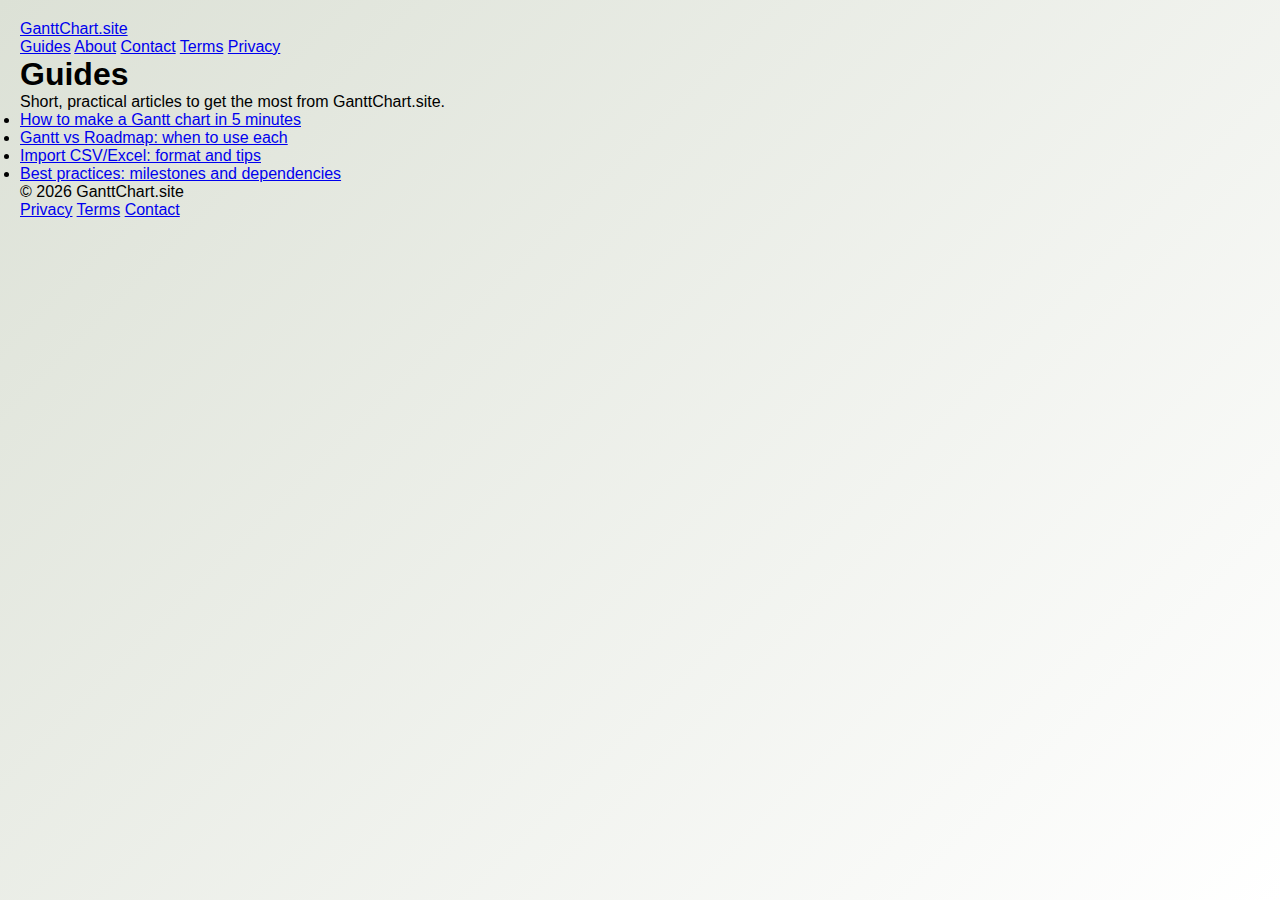
<file: guides/index.html>
<!DOCTYPE html>
<html lang="en">
<head>
  <meta charset="UTF-8" />
  <meta name="viewport" content="width=device-width, initial-scale=1.0" />
  <title>Guides • GanttChart.site</title>
  <meta name="description" content="Quick guides to help you build, manage, and export Gantt charts." />
  <link rel="canonical" href="https://ganttchart.site/guides/" />
  <link rel="stylesheet" href="../style.css" />
</head>
<body>
  <header class="site-header">
    <div class="site-header-inner">
      <a href="../index.html" class="logo">GanttChart.site</a>
      <nav class="site-nav">
        <a href="index.html" class="active">Guides</a>
        <a href="../about.html">About</a>
        <a href="../contact.html">Contact</a>
        <a href="../terms.html">Terms</a>
        <a href="../privacy.html">Privacy</a>
      </nav>
    </div>
  </header>

  <main class="page-content">
    <h1>Guides</h1>
    <p>Short, practical articles to get the most from GanttChart.site.</p>
    <ul>
      <li><a href="./how-to-make-a-gantt-chart-in-5-minutes.html">How to make a Gantt chart in 5 minutes</a></li>
      <li><a href="./gantt-vs-roadmap.html">Gantt vs Roadmap: when to use each</a></li>
      <li><a href="./import-csv-excel-tips.html">Import CSV/Excel: format and tips</a></li>
      <li><a href="./best-practices-milestones-dependencies.html">Best practices: milestones and dependencies</a></li>
    </ul>
  </main>

  <footer class="site-footer">
    <div class="site-footer-inner">
      <div> 
        <script src="../main.js"></script>
        <script>
          // Initialize AdSense and cookie consent logic only on eligible pages
          if (typeof initializeAdSystem === 'function') {
            initializeAdSystem();
          }
        </script> 
        &copy; <span id="year"></span> GanttChart.site
      </div>
      <nav>
        <a href="../privacy.html">Privacy</a>
        <a href="../terms.html">Terms</a>
        <a href="../contact.html">Contact</a>
      </nav>
    </div>
  </footer>
  <script>document.getElementById('year').textContent = new Date().getFullYear();</script>
</body>
</html>
</file>
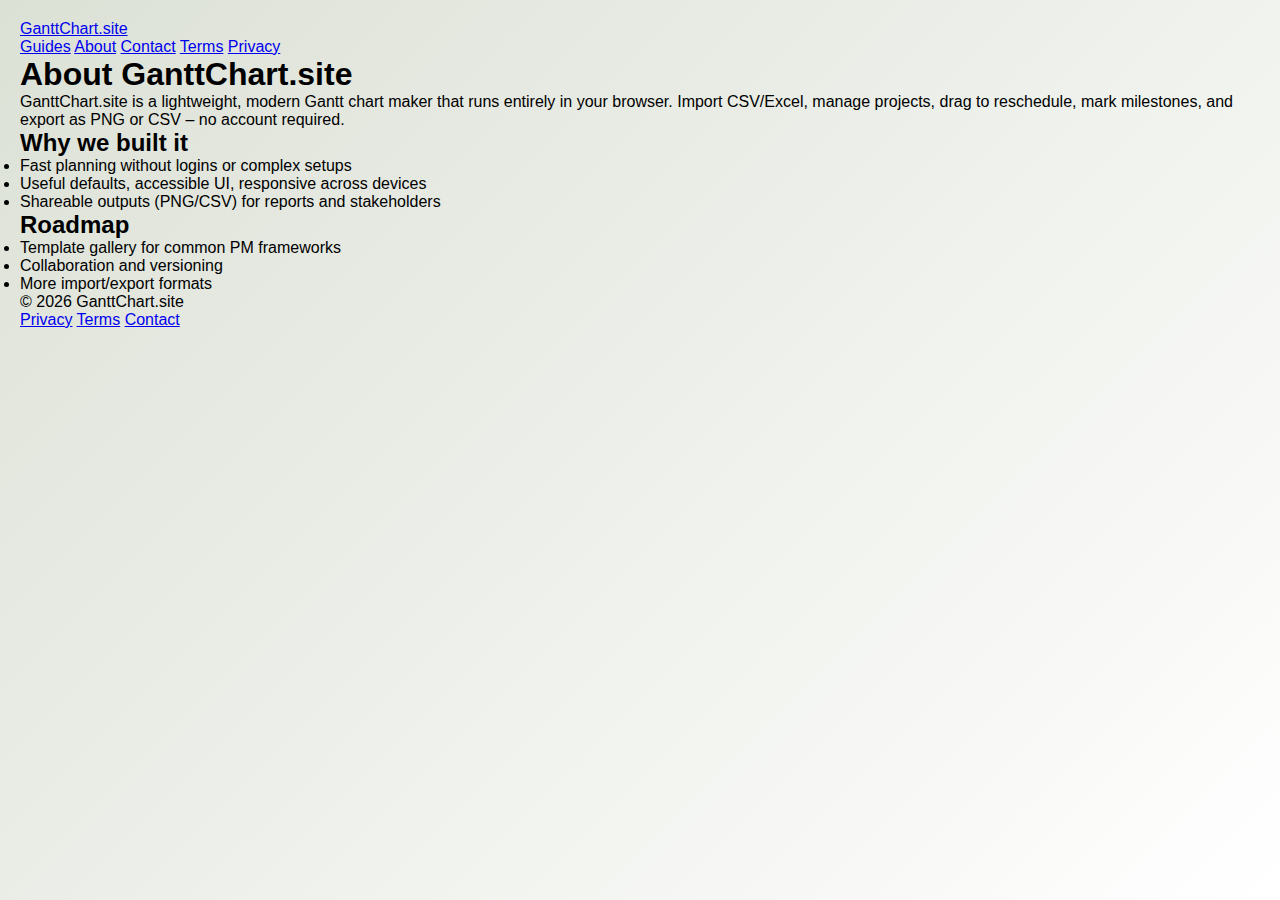
<file: about.html>
<!DOCTYPE html>
<html lang="en">
<head>

  <meta charset="UTF-8" />
  <meta name="viewport" content="width=device-width, initial-scale=1.0" />
  <title>About • GanttChart.site</title>
  <meta name="description" content="Learn about GanttChart.site – a fast, free, in-browser Gantt chart maker for product and project teams." />
  <link rel="canonical" href="https://ganttchart.site/about.html" />
  <link rel="stylesheet" href="style.css" />
</head>
<body>
  <header class="site-header">
    <div class="site-header-inner">
      <a href="index.html" class="logo">GanttChart.site</a>
      <nav class="site-nav">
        <a href="guides/index.html">Guides</a>
        <a href="about.html" class="active">About</a>
        <a href="contact.html">Contact</a>
        <a href="terms.html">Terms</a>
        <a href="privacy.html">Privacy</a>
      </nav>
    </div>
  </header>

  <main class="page-content">
    <h1>About GanttChart.site</h1>
    <p>GanttChart.site is a lightweight, modern Gantt chart maker that runs entirely in your browser. Import CSV/Excel, manage projects, drag to reschedule, mark milestones, and export as PNG or CSV – no account required.</p>

    <h2>Why we built it</h2>
    <ul>
      <li>Fast planning without logins or complex setups</li>
      <li>Useful defaults, accessible UI, responsive across devices</li>
      <li>Shareable outputs (PNG/CSV) for reports and stakeholders</li>
    </ul>

    <h2>Roadmap</h2>
    <ul>
      <li>Template gallery for common PM frameworks</li>
      <li>Collaboration and versioning</li>
      <li>More import/export formats</li>
    </ul>
  </main>

  <footer class="site-footer">
    <div class="site-footer-inner">
      <div>© <span id="year"></span> GanttChart.site</div>
      <nav>
        <a href="privacy.html">Privacy</a>
        <a href="terms.html">Terms</a>
        <a href="contact.html">Contact</a>
      </nav>
    </div>
  </footer>
  <script>
    document.getElementById('year').textContent = new Date().getFullYear();
  </script>
</body>
</html>
</file>
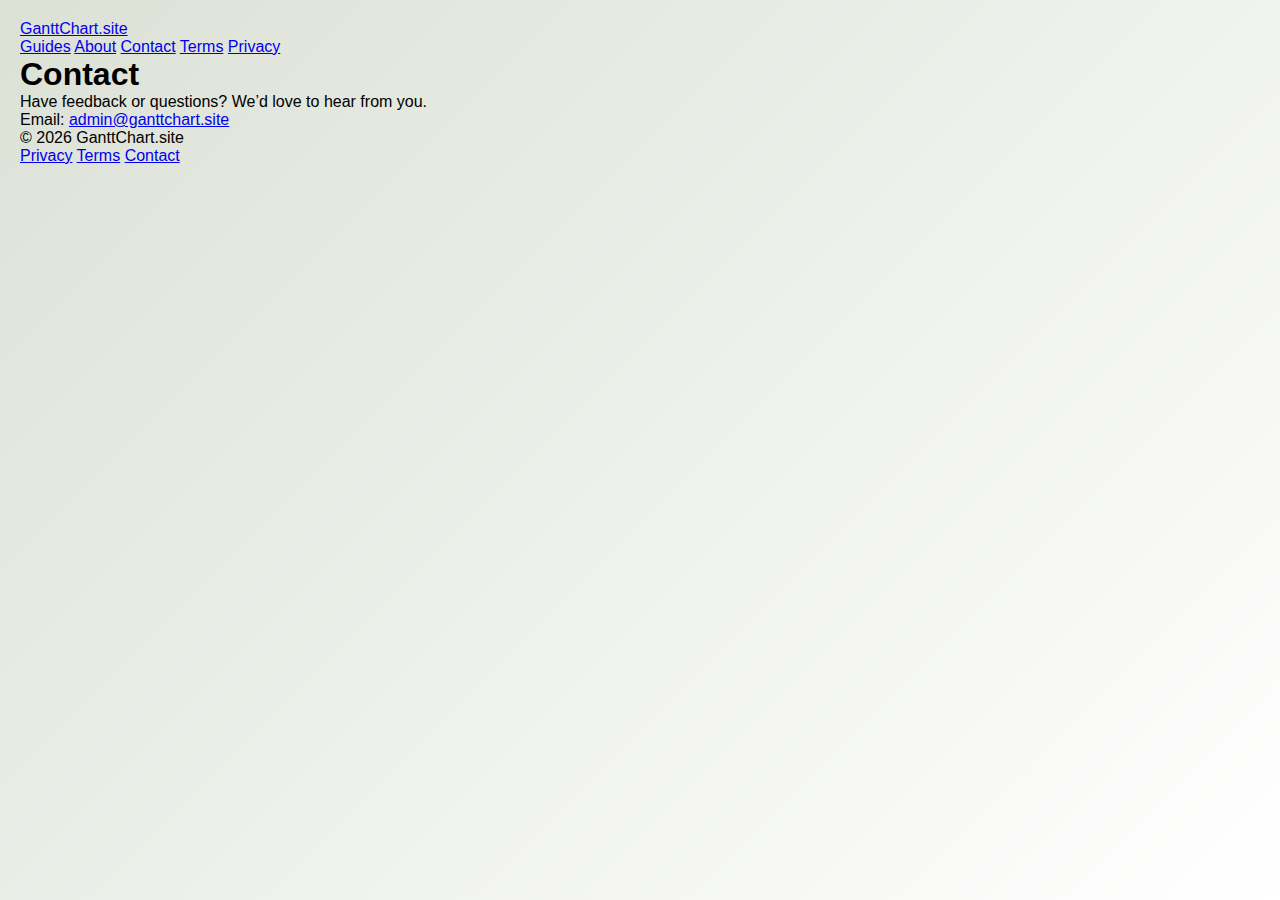
<file: contact.html>
<!DOCTYPE html>
<html lang="en">
<head>
  <script async src="https://pagead2.googlesyndication.com/pagead/js/adsbygoogle.js?client=ca-pub-7694268331045252"
     crossorigin="anonymous"></script>
  <meta charset="UTF-8" />
  <meta name="viewport" content="width=device-width, initial-scale=1.0" />
  <title>Contact • GanttChart.site</title>
  <meta name="description" content="Contact the GanttChart.site team." />
  <link rel="canonical" href="https://ganttchart.site/contact.html" />
  <link rel="stylesheet" href="style.css" />
</head>
<body>
  <header class="site-header">
    <div class="site-header-inner">
      <a href="index.html" class="logo">GanttChart.site</a>
      <nav class="site-nav">
        <a href="guides/index.html">Guides</a>
        <a href="about.html">About</a>
        <a href="contact.html" class="active">Contact</a>
        <a href="terms.html">Terms</a>
        <a href="privacy.html">Privacy</a>
      </nav>
    </div>
  </header>

  <main class="page-content">
    <h1>Contact</h1>
    <p>Have feedback or questions? We’d love to hear from you.</p>
    <p>Email: <a href="mailto:admin@ganttchart.site">admin@ganttchart.site</a></p>
  </main>

  <footer class="site-footer">
    <div class="site-footer-inner">
      <div>© <span id="year"></span> GanttChart.site</div>
      <nav>
        <a href="privacy.html">Privacy</a>
        <a href="terms.html">Terms</a>
        <a href="contact.html">Contact</a>
      </nav>
    </div>
  </footer>
  <script>
    document.getElementById('year').textContent = new Date().getFullYear();
  </script>
</body>
</html>
</file>
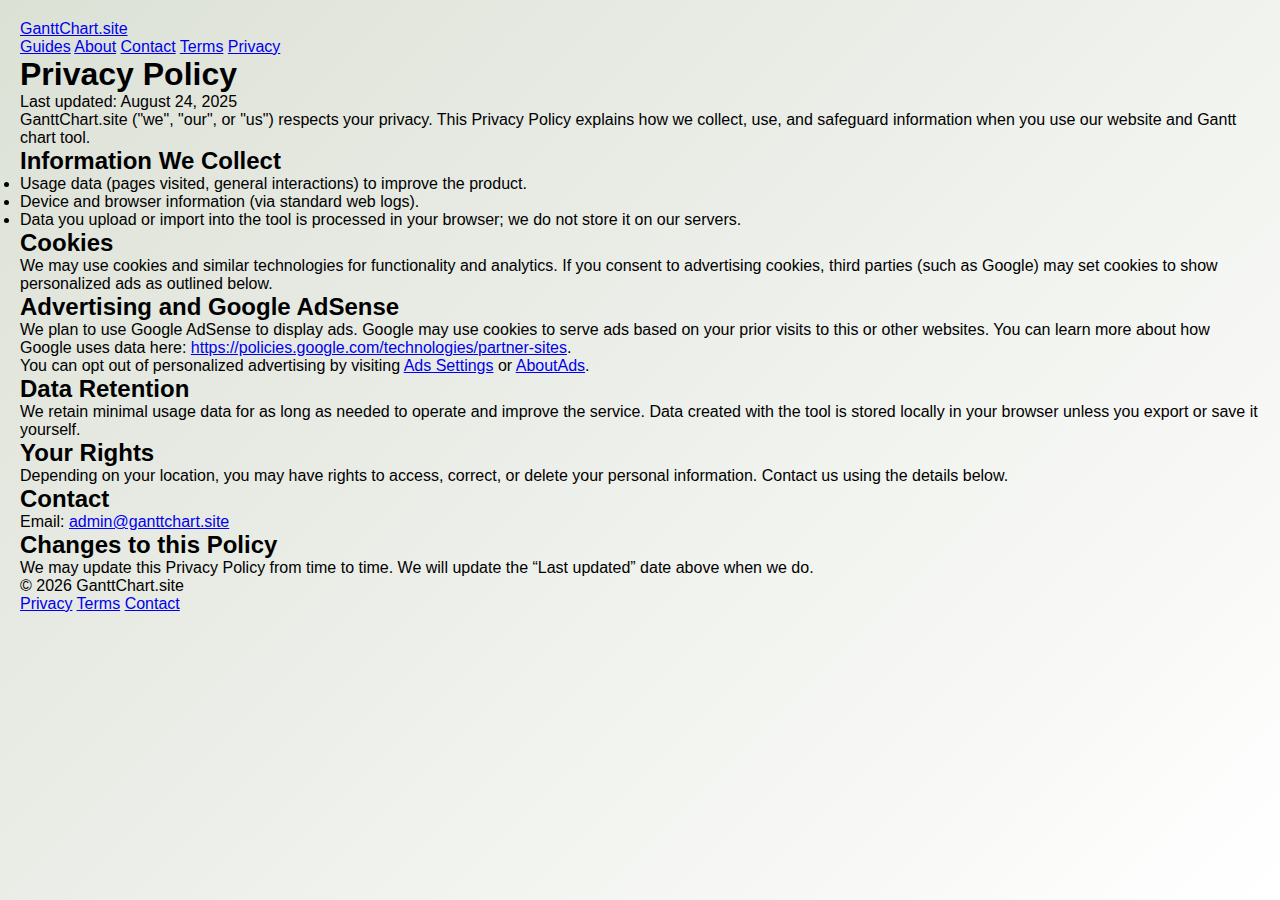
<file: privacy.html>
<!DOCTYPE html>
<html lang="en">
<head>
  <meta charset="UTF-8" />
  <meta name="viewport" content="width=device-width, initial-scale=1.0" />
  <title>Privacy Policy • GanttChart.site</title>
  <meta name="description" content="Privacy Policy for GanttChart.site describing data, cookies, and advertising practices." />
  <link rel="canonical" href="https://ganttchart.site/privacy.html" />
  <link rel="stylesheet" href="style.css" />
</head>
<body>
  <header class="site-header">
    <div class="site-header-inner">
      <a href="index.html" class="logo">GanttChart.site</a>
      <nav class="site-nav">
        <a href="guides/index.html">Guides</a>
        <a href="about.html">About</a>
        <a href="contact.html">Contact</a>
        <a href="terms.html">Terms</a>
        <a href="privacy.html" class="active">Privacy</a>
      </nav>
    </div>
  </header>

  <main class="page-content">
    <h1>Privacy Policy</h1>
    <p>Last updated: August 24, 2025</p>

    <p>GanttChart.site ("we", "our", or "us") respects your privacy. This Privacy Policy explains how we collect, use, and safeguard information when you use our website and Gantt chart tool.</p>

    <h2>Information We Collect</h2>
    <ul>
      <li>Usage data (pages visited, general interactions) to improve the product.</li>
      <li>Device and browser information (via standard web logs).</li>
      <li>Data you upload or import into the tool is processed in your browser; we do not store it on our servers.</li>
    </ul>

    <h2>Cookies</h2>
    <p>We may use cookies and similar technologies for functionality and analytics. If you consent to advertising cookies, third parties (such as Google) may set cookies to show personalized ads as outlined below.</p>

    <h2>Advertising and Google AdSense</h2>
    <p>We plan to use Google AdSense to display ads. Google may use cookies to serve ads based on your prior visits to this or other websites. You can learn more about how Google uses data here: <a href="https://policies.google.com/technologies/partner-sites" target="_blank" rel="noopener">https://policies.google.com/technologies/partner-sites</a>.</p>
    <p>You can opt out of personalized advertising by visiting <a href="https://adssettings.google.com/" target="_blank" rel="noopener">Ads Settings</a> or <a href="https://www.aboutads.info/choices/" target="_blank" rel="noopener">AboutAds</a>.</p>

    <h2>Data Retention</h2>
    <p>We retain minimal usage data for as long as needed to operate and improve the service. Data created with the tool is stored locally in your browser unless you export or save it yourself.</p>

    <h2>Your Rights</h2>
    <p>Depending on your location, you may have rights to access, correct, or delete your personal information. Contact us using the details below.</p>

    <h2>Contact</h2>
    <p>Email: <a href="mailto:admin@ganttchart.site">admin@ganttchart.site</a></p>

    <h2>Changes to this Policy</h2>
    <p>We may update this Privacy Policy from time to time. We will update the “Last updated” date above when we do.</p>
  </main>

  <footer class="site-footer">
    <div class="site-footer-inner">
      <div>© <span id="year"></span> GanttChart.site</div>
      <nav>
        <a href="privacy.html">Privacy</a>
        <a href="terms.html">Terms</a>
        <a href="contact.html">Contact</a>
      </nav>
    </div>
  </footer>
  <script>
    document.getElementById('year').textContent = new Date().getFullYear();
  </script>
</body>
</html>
</file>
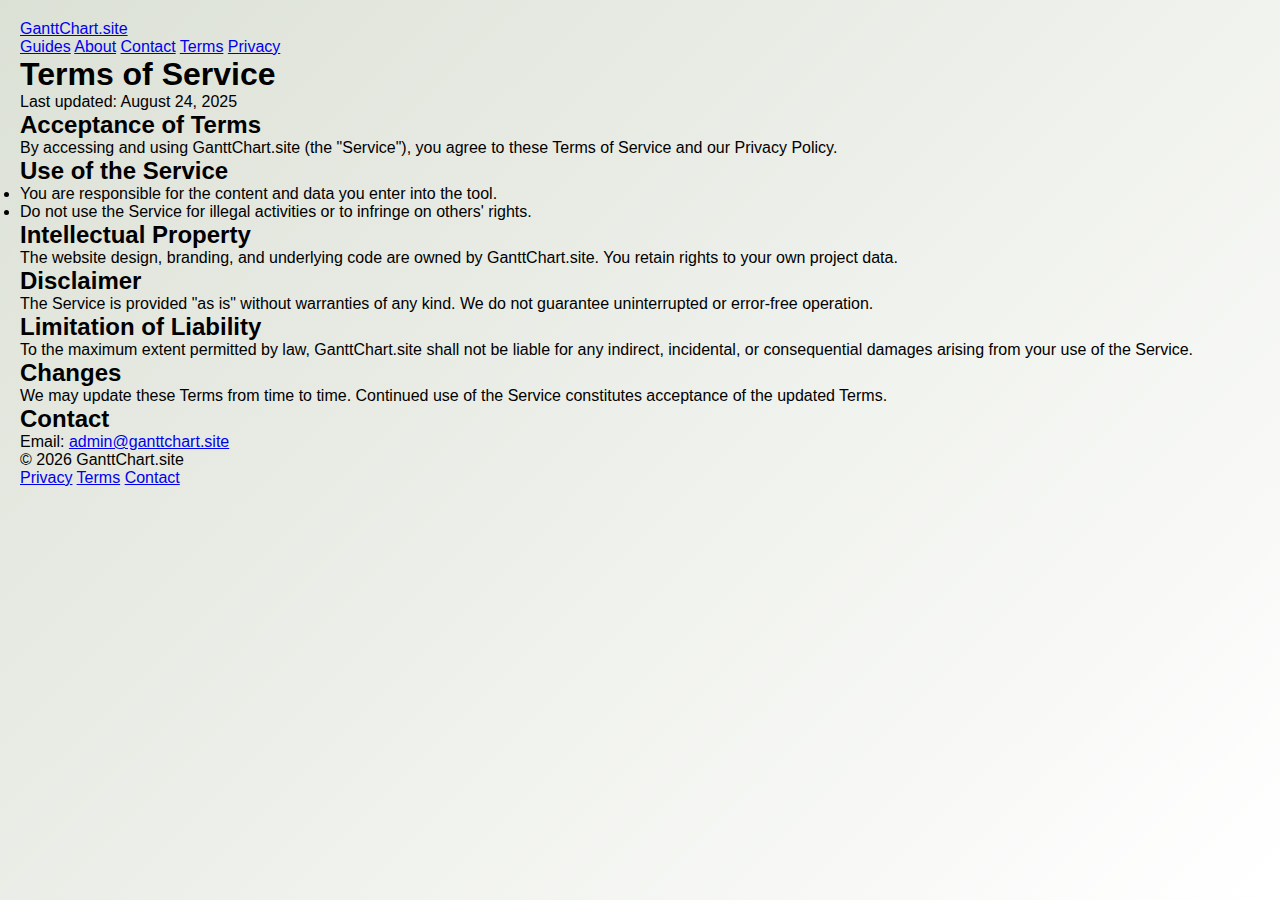
<file: terms.html>
<!DOCTYPE html>
<html lang="en">
<head>

  <meta charset="UTF-8" />
  <meta name="viewport" content="width=device-width, initial-scale=1.0" />
  <title>Terms of Service • GanttChart.site</title>
  <meta name="description" content="Terms of Service for GanttChart.site governing use of the Gantt chart tool and website." />
  <link rel="canonical" href="https://ganttchart.site/terms.html" />
  <link rel="stylesheet" href="style.css" />
</head>
<body>
  <header class="site-header">
    <div class="site-header-inner">
      <a href="index.html" class="logo">GanttChart.site</a>
      <nav class="site-nav">
        <a href="guides/index.html">Guides</a>
        <a href="about.html">About</a>
        <a href="contact.html">Contact</a>
        <a href="terms.html" class="active">Terms</a>
        <a href="privacy.html">Privacy</a>
      </nav>
    </div>
  </header>

  <main class="page-content">
    <h1>Terms of Service</h1>
    <p>Last updated: August 24, 2025</p>

    <h2>Acceptance of Terms</h2>
    <p>By accessing and using GanttChart.site (the "Service"), you agree to these Terms of Service and our Privacy Policy.</p>

    <h2>Use of the Service</h2>
    <ul>
      <li>You are responsible for the content and data you enter into the tool.</li>
      <li>Do not use the Service for illegal activities or to infringe on others' rights.</li>
    </ul>

    <h2>Intellectual Property</h2>
    <p>The website design, branding, and underlying code are owned by GanttChart.site. You retain rights to your own project data.</p>

    <h2>Disclaimer</h2>
    <p>The Service is provided "as is" without warranties of any kind. We do not guarantee uninterrupted or error-free operation.</p>

    <h2>Limitation of Liability</h2>
    <p>To the maximum extent permitted by law, GanttChart.site shall not be liable for any indirect, incidental, or consequential damages arising from your use of the Service.</p>

    <h2>Changes</h2>
    <p>We may update these Terms from time to time. Continued use of the Service constitutes acceptance of the updated Terms.</p>

    <h2>Contact</h2>
    <p>Email: <a href="mailto:admin@ganttchart.site">admin@ganttchart.site</a></p>
  </main>

  <footer class="site-footer">
    <div class="site-footer-inner">
      <div>© <span id="year"></span> GanttChart.site</div>
      <nav>
        <a href="privacy.html">Privacy</a>
        <a href="terms.html">Terms</a>
        <a href="contact.html">Contact</a>
      </nav>
    </div>
  </footer>
  <script>
    document.getElementById('year').textContent = new Date().getFullYear();
  </script>
</body>
</html>
</file>
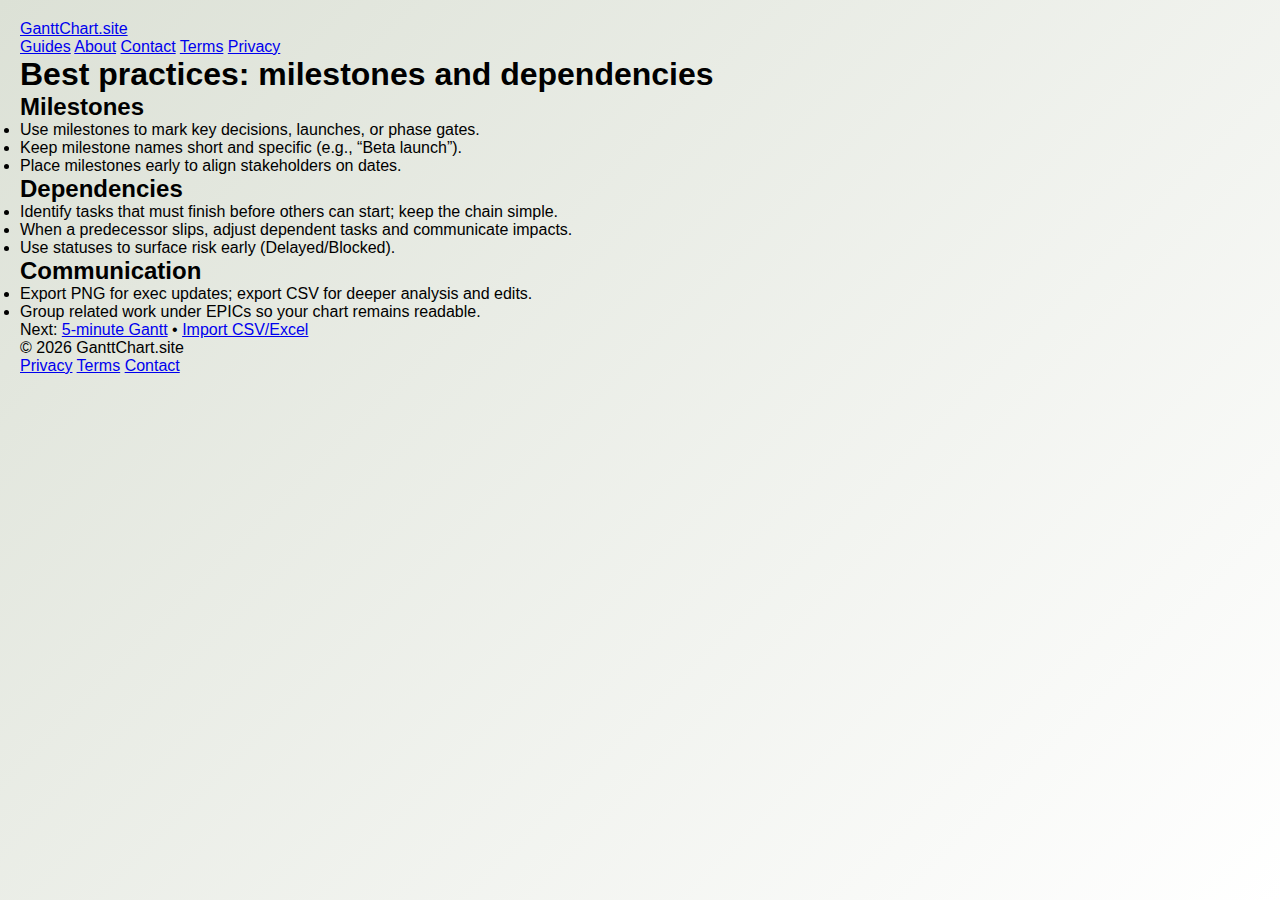
<file: guides/best-practices-milestones-dependencies.html>
<!DOCTYPE html>
<html lang="en">
<head>
  <meta charset="UTF-8" />
  <meta name="viewport" content="width=device-width, initial-scale=1.0" />
  <title>Best practices: milestones and dependencies • GanttChart.site</title>
  <meta name="description" content="Practical tips for using milestones and managing dependencies in your Gantt chart." />
  <link rel="canonical" href="https://ganttchart.site/guides/best-practices-milestones-dependencies.html" />
  <script type="application/ld+json">
  {
    "@context": "https://schema.org",
    "@type": "Article",
    "headline": "Best practices: milestones and dependencies",
    "description": "Practical tips for using milestones and managing dependencies in your Gantt chart.",
    "mainEntityOfPage": {
      "@type": "WebPage",
      "@id": "https://ganttchart.site/guides/best-practices-milestones-dependencies.html"
    },
    "author": { "@type": "Organization", "name": "GanttChart.site" },
    "publisher": { "@type": "Organization", "name": "GanttChart.site" },
    "datePublished": "2025-08-24",
    "dateModified": "2025-08-24",
    "url": "https://ganttchart.site/guides/best-practices-milestones-dependencies.html"
  }
  </script>
  <script src="../main.js"></script>
  <script>
    // Initialize AdSense and cookie consent logic only on eligible pages
    if (typeof initializeAdSystem === 'function') {
      initializeAdSystem();
    }
  </script>
  <link rel="stylesheet" href="../style.css" />
</head>
<body>
  <header class="site-header">
    <div class="site-header-inner">
      <a href="../index.html" class="logo">GanttChart.site</a>
      <nav class="site-nav">
        <a href="index.html" class="active">Guides</a>
        <a href="../about.html">About</a>
        <a href="../contact.html">Contact</a>
        <a href="../terms.html">Terms</a>
        <a href="../privacy.html">Privacy</a>
      </nav>
    </div>
  </header>

  <main class="page-content">
    <h1>Best practices: milestones and dependencies</h1>

    <h2>Milestones</h2>
    <ul>
      <li>Use milestones to mark key decisions, launches, or phase gates.</li>
      <li>Keep milestone names short and specific (e.g., “Beta launch”).</li>
      <li>Place milestones early to align stakeholders on dates.</li>
    </ul>

    <h2>Dependencies</h2>
    <ul>
      <li>Identify tasks that must finish before others can start; keep the chain simple.</li>
      <li>When a predecessor slips, adjust dependent tasks and communicate impacts.</li>
      <li>Use statuses to surface risk early (Delayed/Blocked).</li>
    </ul>

    <h2>Communication</h2>
    <ul>
      <li>Export PNG for exec updates; export CSV for deeper analysis and edits.</li>
      <li>Group related work under EPICs so your chart remains readable.</li>
    </ul>

    <p>Next: <a href="./how-to-make-a-gantt-chart-in-5-minutes.html">5‑minute Gantt</a> • <a href="./import-csv-excel-tips.html">Import CSV/Excel</a></p>
  </main>

  <footer class="site-footer">
    <div class="site-footer-inner">
      <div>© <span id="year"></span> GanttChart.site</div>
      <nav>
        <a href="../privacy.html">Privacy</a>
        <a href="../terms.html">Terms</a>
        <a href="../contact.html">Contact</a>
      </nav>
    </div>
  </footer>
  <script>document.getElementById('year').textContent = new Date().getFullYear();</script>
</body>
</html>
</file>
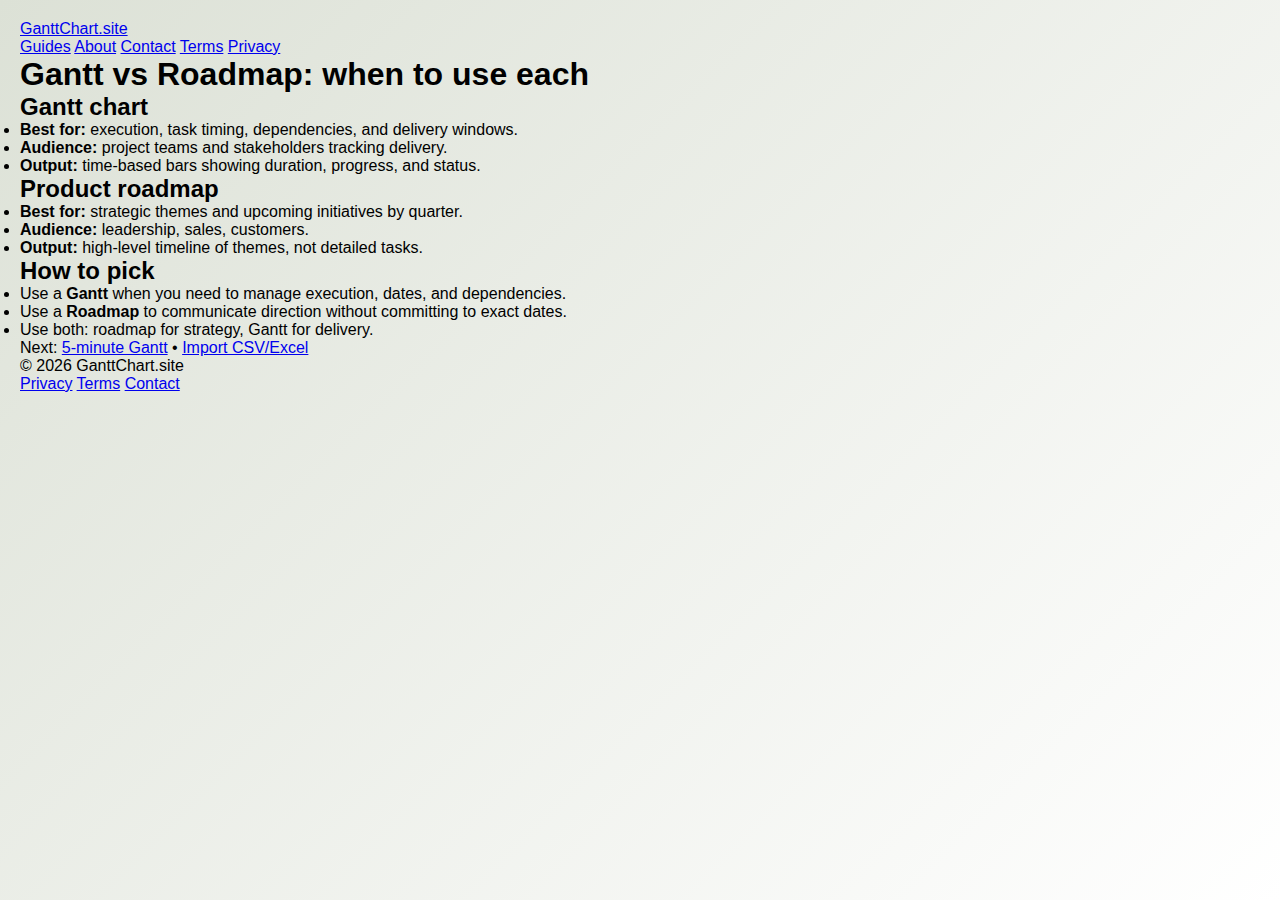
<file: guides/gantt-vs-roadmap.html>
<!DOCTYPE html>
<html lang="en">
<head>
  <meta charset="UTF-8" />
  <meta name="viewport" content="width=device-width, initial-scale=1.0" />
  <title>Gantt vs Roadmap: when to use each • GanttChart.site</title>
  <meta name="description" content="Understand the difference between Gantt charts and product roadmaps, and when to use each." />
  <link rel="canonical" href="https://ganttchart.site/guides/gantt-vs-roadmap.html" />
  <script src="../main.js"></script>
  <script>
    // Initialize AdSense and cookie consent logic only on eligible pages
    if (typeof initializeAdSystem === 'function') {
      initializeAdSystem();
    }
  </script>
  <script type="application/ld+json">
  {
    "@context": "https://schema.org",
    "@type": "Article",
    "headline": "Gantt vs Roadmap: when to use each",
    "description": "Understand the difference between Gantt charts and product roadmaps, and when to use each.",
    "mainEntityOfPage": {
      "@type": "WebPage",
      "@id": "https://ganttchart.site/guides/gantt-vs-roadmap.html"
    },
    "author": { "@type": "Organization", "name": "GanttChart.site" },
    "publisher": { "@type": "Organization", "name": "GanttChart.site" },
    "datePublished": "2025-08-24",
    "dateModified": "2025-08-24",
    "url": "https://ganttchart.site/guides/gantt-vs-roadmap.html"
  }
  </script>
  <link rel="stylesheet" href="../style.css" />
</head>
<body>
  <header class="site-header">
    <div class="site-header-inner">
      <a href="../index.html" class="logo">GanttChart.site</a>
      <nav class="site-nav">
        <a href="index.html" class="active">Guides</a>
        <a href="../about.html">About</a>
        <a href="../contact.html">Contact</a>
        <a href="../terms.html">Terms</a>
        <a href="../privacy.html">Privacy</a>
      </nav>
    </div>
  </header>

  <main class="page-content">
    <h1>Gantt vs Roadmap: when to use each</h1>
    <h2>Gantt chart</h2>
    <ul>
      <li><strong>Best for:</strong> execution, task timing, dependencies, and delivery windows.</li>
      <li><strong>Audience:</strong> project teams and stakeholders tracking delivery.</li>
      <li><strong>Output:</strong> time-based bars showing duration, progress, and status.</li>
    </ul>

    <h2>Product roadmap</h2>
    <ul>
      <li><strong>Best for:</strong> strategic themes and upcoming initiatives by quarter.</li>
      <li><strong>Audience:</strong> leadership, sales, customers.
      <li><strong>Output:</strong> high-level timeline of themes, not detailed tasks.</li>
    </ul>

    <h2>How to pick</h2>
    <ul>
      <li>Use a <strong>Gantt</strong> when you need to manage execution, dates, and dependencies.</li>
      <li>Use a <strong>Roadmap</strong> to communicate direction without committing to exact dates.</li>
      <li>Use both: roadmap for strategy, Gantt for delivery.</li>
    </ul>
    <p>Next: <a href="./how-to-make-a-gantt-chart-in-5-minutes.html">5‑minute Gantt</a> • <a href="./import-csv-excel-tips.html">Import CSV/Excel</a></p>
  </main>

  <footer class="site-footer">
    <div class="site-footer-inner">
      <div>© <span id="year"></span> GanttChart.site</div>
      <nav>
        <a href="../privacy.html">Privacy</a>
        <a href="../terms.html">Terms</a>
        <a href="../contact.html">Contact</a>
      </nav>
    </div>
  </footer>
  <script>document.getElementById('year').textContent = new Date().getFullYear();</script>
</body>
</html>
</file>
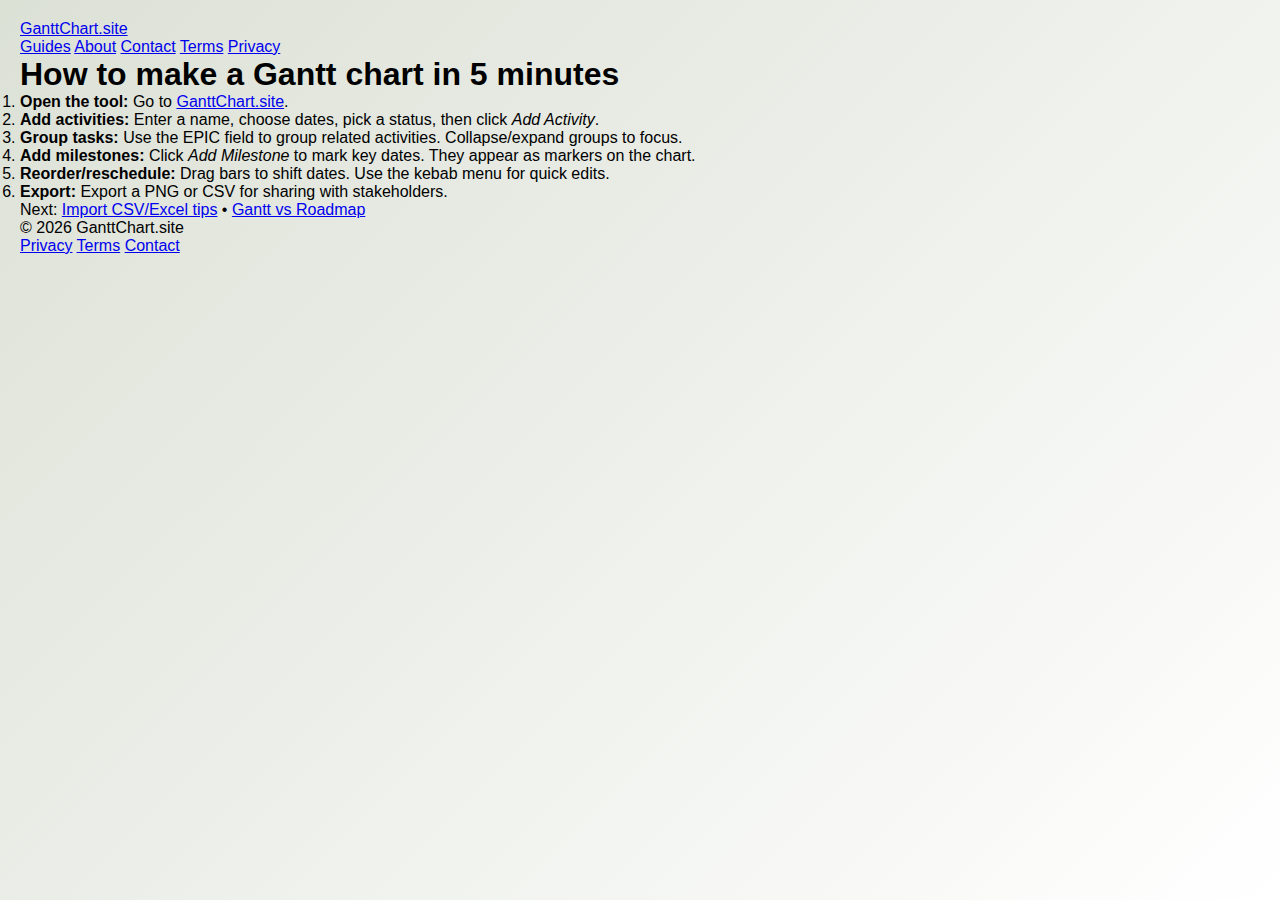
<file: guides/how-to-make-a-gantt-chart-in-5-minutes.html>
<!DOCTYPE html>
<html lang="en">
<head>
  <meta charset="UTF-8" />
  <meta name="viewport" content="width=device-width, initial-scale=1.0" />
  <title>How to make a Gantt chart in 5 minutes • GanttChart.site</title>
  <meta name="description" content="A quick, 5‑minute walkthrough to create a clear Gantt chart in your browser." />
  <link rel="canonical" href="https://ganttchart.site/guides/how-to-make-a-gantt-chart-in-5-minutes.html" />
  <script src="../main.js"></script>
  <script>
    // Initialize AdSense and cookie consent logic only on eligible pages
    if (typeof initializeAdSystem === 'function') {
      initializeAdSystem();
    }
  </script>
  <script type="application/ld+json">
  {
    "@context": "https://schema.org",
    "@type": "Article",
    "headline": "How to make a Gantt chart in 5 minutes",
    "description": "A quick, 5‑minute walkthrough to create a clear Gantt chart in your browser.",
    "mainEntityOfPage": {
      "@type": "WebPage",
      "@id": "https://ganttchart.site/guides/how-to-make-a-gantt-chart-in-5-minutes.html"
    },
    "author": {
      "@type": "Organization",
      "name": "GanttChart.site"
    },
    "publisher": {
      "@type": "Organization",
      "name": "GanttChart.site"
    },
    "datePublished": "2025-08-24",
    "dateModified": "2025-08-24",
    "url": "https://ganttchart.site/guides/how-to-make-a-gantt-chart-in-5-minutes.html"
  }
  </script>
  <link rel="stylesheet" href="../style.css" />
</head>
<body>
  <header class="site-header">
    <div class="site-header-inner">
      <a href="../index.html" class="logo">GanttChart.site</a>
      <nav class="site-nav">
        <a href="index.html" class="active">Guides</a>
        <a href="../about.html">About</a>
        <a href="../contact.html">Contact</a>
        <a href="../terms.html">Terms</a>
        <a href="../privacy.html">Privacy</a>
      </nav>
    </div>
  </header>

  <main class="page-content">
    <h1>How to make a Gantt chart in 5 minutes</h1>
    <ol>
      <li><strong>Open the tool:</strong> Go to <a href="../index.html">GanttChart.site</a>.</li>
      <li><strong>Add activities:</strong> Enter a name, choose dates, pick a status, then click <em>Add Activity</em>.</li>
      <li><strong>Group tasks:</strong> Use the EPIC field to group related activities. Collapse/expand groups to focus.</li>
      <li><strong>Add milestones:</strong> Click <em>Add Milestone</em> to mark key dates. They appear as markers on the chart.</li>
      <li><strong>Reorder/reschedule:</strong> Drag bars to shift dates. Use the kebab menu for quick edits.</li>
      <li><strong>Export:</strong> Export a PNG or CSV for sharing with stakeholders.</li>
    </ol>
    <p>Next: <a href="./import-csv-excel-tips.html">Import CSV/Excel tips</a> • <a href="./gantt-vs-roadmap.html">Gantt vs Roadmap</a></p>
  </main>

  <footer class="site-footer">
    <div class="site-footer-inner">
      <div>© <span id="year"></span> GanttChart.site</div>
      <nav>
        <a href="../privacy.html">Privacy</a>
        <a href="../terms.html">Terms</a>
        <a href="../contact.html">Contact</a>
      </nav>
    </div>
  </footer>
  <script>document.getElementById('year').textContent = new Date().getFullYear();</script>
</body>
</html>
</file>
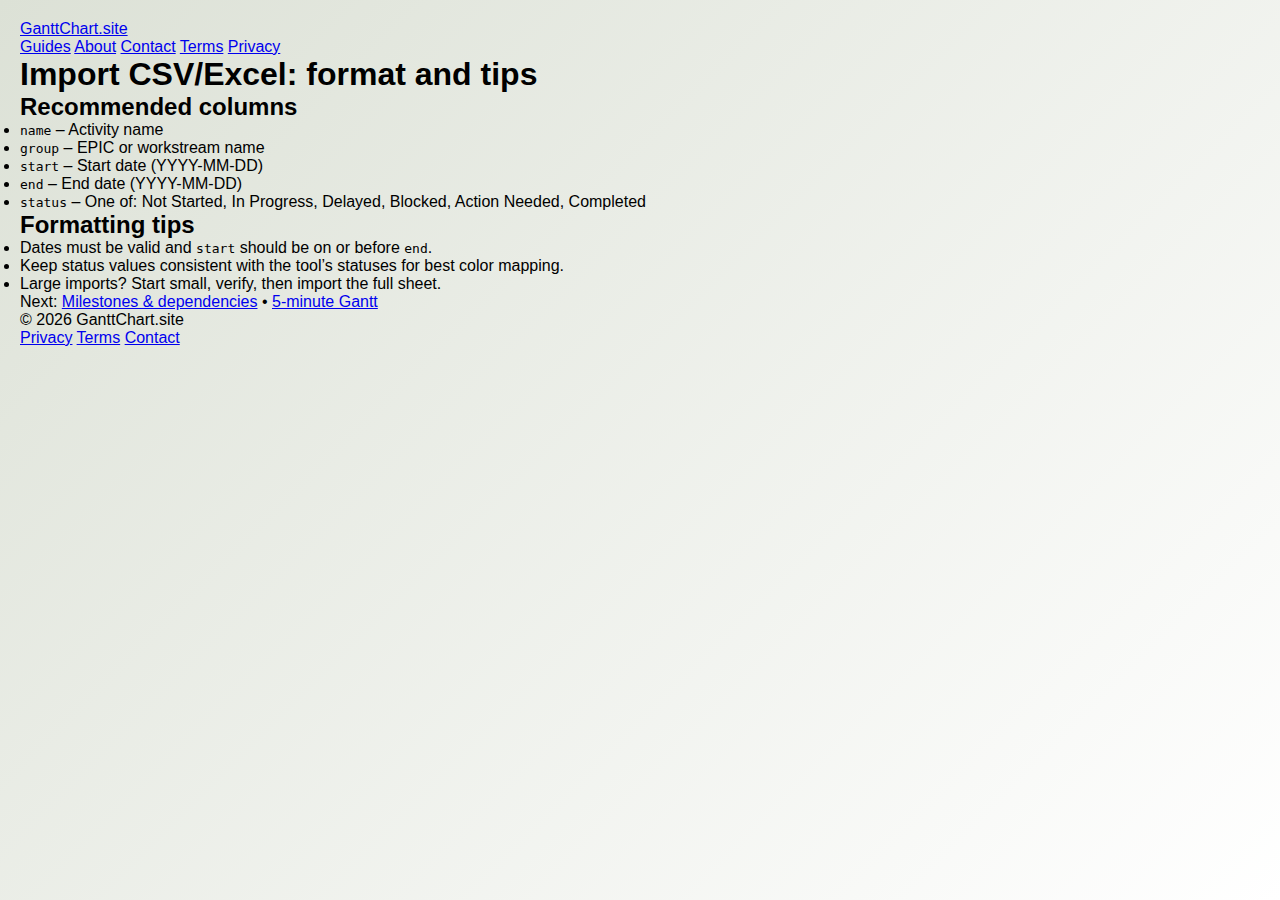
<file: guides/import-csv-excel-tips.html>
<!DOCTYPE html>
<html lang="en">
<head>
  <meta charset="UTF-8" />
  <meta name="viewport" content="width=device-width, initial-scale=1.0" />
  <title>Import CSV/Excel: format and tips • GanttChart.site</title>
  <meta name="description" content="Learn how to format CSV/Excel for importing activities into your Gantt chart." />
  <link rel="canonical" href="https://ganttchart.site/guides/import-csv-excel-tips.html" />
  <script type="application/ld+json">
  {
    "@context": "https://schema.org",
    "@type": "Article",
    "headline": "Import CSV/Excel: format and tips",
    "description": "Learn how to format CSV/Excel for importing activities into your Gantt chart.",
    "mainEntityOfPage": {
      "@type": "WebPage",
      "@id": "https://ganttchart.site/guides/import-csv-excel-tips.html"
    },
    "author": { "@type": "Organization", "name": "GanttChart.site" },
    "publisher": { "@type": "Organization", "name": "GanttChart.site" },
    "datePublished": "2025-08-24",
    "dateModified": "2025-08-24",
    "url": "https://ganttchart.site/guides/import-csv-excel-tips.html"
  }
  </script>
  <script src="../main.js"></script>
  <script>
    // Initialize AdSense and cookie consent logic only on eligible pages
    if (typeof initializeAdSystem === 'function') {
      initializeAdSystem();
    }
  </script>
  <link rel="stylesheet" href="../style.css" />
</head>
<body>
  <header class="site-header">
    <div class="site-header-inner">
      <a href="../index.html" class="logo">GanttChart.site</a>
      <nav class="site-nav">
        <a href="index.html" class="active">Guides</a>
        <a href="../about.html">About</a>
        <a href="../contact.html">Contact</a>
        <a href="../terms.html">Terms</a>
        <a href="../privacy.html">Privacy</a>
      </nav>
    </div>
  </header>

  <main class="page-content">
    <h1>Import CSV/Excel: format and tips</h1>
    <h2>Recommended columns</h2>
    <ul>
      <li><code>name</code> – Activity name</li>
      <li><code>group</code> – EPIC or workstream name</li>
      <li><code>start</code> – Start date (YYYY-MM-DD)</li>
      <li><code>end</code> – End date (YYYY-MM-DD)</li>
      <li><code>status</code> – One of: Not Started, In Progress, Delayed, Blocked, Action Needed, Completed</li>
    </ul>

    <h2>Formatting tips</h2>
    <ul>
      <li>Dates must be valid and <code>start</code> should be on or before <code>end</code>.</li>
      <li>Keep status values consistent with the tool’s statuses for best color mapping.</li>
      <li>Large imports? Start small, verify, then import the full sheet.</li>
    </ul>

    <p>Next: <a href="./best-practices-milestones-dependencies.html">Milestones & dependencies</a> • <a href="./how-to-make-a-gantt-chart-in-5-minutes.html">5‑minute Gantt</a></p>
  </main>

  <footer class="site-footer">
    <div class="site-footer-inner">
      <div>© <span id="year"></span> GanttChart.site</div>
      <nav>
        <a href="../privacy.html">Privacy</a>
        <a href="../terms.html">Terms</a>
        <a href="../contact.html">Contact</a>
      </nav>
    </div>
  </footer>
  <script>document.getElementById('year').textContent = new Date().getFullYear();</script>
</body>
</html>
</file>
<file: style.css>
.chart-group-label .kebab-icon,
.task-label .kebab-icon {
    /* Reset any gradient text clipping that might be inherited */
    -webkit-background-clip: initial !important;
    background-clip: initial !important;
    -webkit-text-fill-color: initial !important;
    color: #64748b;
}

/* Responsive: when label column shrinks to 180px, match overlay offset */
@media (max-width: 768px) {
  .milestones-overlay {
    left: 180px; /* keep in sync with .chart-row/.chart-header grid-template-columns */
  }
}

/* Make group/task labels anchor dropdowns without creating a stacking context */
.chart-group-label,
.task-label {
    position: relative; /* anchor absolute dropdowns */
    z-index: auto; /* avoid trapping dropdown inside lower stacking context */
}

/* Ensure following content doesn’t overlay on top of open menus */
.chart-row,
.chart-group {
    position: relative;
    z-index: 1;
}

/* When a kebab menu is open, raise the owner above neighbors and allow overflow */
.chart-row.has-open-menu,
.chart-group.has-open-menu {
    z-index: 5;
    overflow: visible;
}

/* Ensure default overflow won't clip dropdowns even without the class */
.chart-row,
.chart-group {
    overflow: visible;
}

/* Align spacing to match task label paddings for visual vertical alignment */
.chart-group-label { padding: 8px 12px; }
* {
    margin: 0;
    padding: 0;
    box-sizing: border-box;
}

body {
    font-family: 'Segoe UI', Tahoma, Geneva, Verdana, sans-serif;
    background: linear-gradient(135deg, #dce1d6 0%, #ffffff 100%);
    min-height: 100vh;
    padding: 20px;
}

.container {
    max-width: 1600px;
    margin: 0 auto;
    background: rgba(255, 255, 255, 0.95);
    border-radius: 20px;
    padding: 30px;
    box-shadow: 0 20px 40px rgba(0, 0, 0, 0.1);
    backdrop-filter: blur(10px);
}

.header {
    text-align: center;
    margin-bottom: 40px;
}

.header h1 {
    color: #2c3e50;
    font-size: 2.5rem;
    margin-bottom: 10px;
    background: linear-gradient(45deg, #667eea, #764ba2);
    -webkit-background-clip: text;
    -webkit-text-fill-color: transparent;
    background-clip: text;
}

.header p {
    color: #7f8c8d;
    font-size: 1.1rem;
}

.controls {
    display: grid;
    grid-template-columns: repeat(auto-fit, minmax(200px, 1fr));
    gap: 20px;
    margin-bottom: 30px;
    padding: 25px;
    background: linear-gradient(135deg, #f8f9ff 0%, #e8f4fd 100%);
    border-radius: 15px;
    border: 2px solid rgba(102, 126, 234, 0.1);
}

.form-group {
    display: flex;
    flex-direction: column;
}

.form-group label {
    font-weight: 600;
    color: #2c3e50;
    margin-bottom: 8px;
    font-size: 0.9rem;
    text-transform: uppercase;
    letter-spacing: 0.5px;
}

.form-group input, .form-group select {
    padding: 12px;
    border: 2px solid #e1e8ed;
    border-radius: 10px;
    font-size: 1rem;
    transition: all 0.3s ease;
    background: white;
}

/* Red alert highlight for invalid inputs */
.input-error {
    border-color: #e53935 !important;
    box-shadow: 0 0 0 3px rgba(229, 57, 53, 0.15) !important;
}

/* Gentle attention pulse around an input */
@keyframes attentionPulse {
    0% { box-shadow: 0 0 0 0 rgba(102, 126, 234, 0.35); }
    70% { box-shadow: 0 0 0 10px rgba(102, 126, 234, 0); }
    100% { box-shadow: 0 0 0 0 rgba(102, 126, 234, 0); }
}
.attention-pulse {
    animation: attentionPulse 1.2s ease-out 0s 2;
    border-color: #667eea !important;
}

.form-group input:focus, .form-group select:focus {
    outline: none;
    border-color: #667eea;
    box-shadow: 0 0 0 3px rgba(102, 126, 234, 0.1);
    transform: translateY(-2px);
}

.color-input {
    width: 100%;
    height: 45px;
    border-radius: 10px;
    cursor: pointer;
}

.button-group {
    display: flex;
    gap: 10px;
    grid-column: 1 / -1;
    margin-top: 20px;
}

/* Button with hint stacked vertically */
.btn-with-hint {
    display: flex;
    flex-direction: column;
    align-items: stretch;
    gap: 6px;
    flex: 1; /* keep consistent sizing with other buttons */
    min-width: 140px;
}

.btn-with-hint .btn {
    flex: initial; /* don't stretch inner button vertically */
}

.btn-hint {
    font-size: 12px;
    line-height: 1.2;
    color: #556987;
    background: #f1f5f9;
    border: 1px solid #e2e8f0;
    border-radius: 10px;
    padding: 6px 10px;
}

.btn {
    padding: 10px 20px;
    border: none;
    border-radius: 25px;
    font-size: 0.9rem;
    font-weight: 600;
    cursor: pointer;
    transition: all 0.3s ease;
    text-transform: uppercase;
    letter-spacing: 0.5px;
    position: relative;
    overflow: hidden;
    flex: 1;
}

.btn:before {
    content: '';
    position: absolute;
    top: 50%;
    left: 50%;
    width: 0;
    height: 0;
    background: rgba(255, 255, 255, 0.3);
    border-radius: 50%;
    transform: translate(-50%, -50%);
    transition: width 0.3s, height 0.3s;
}

.btn:hover:before {
    width: 300px;
    height: 300px;
}

.btn-primary {
    background: linear-gradient(45deg, #667eea, #764ba2);
    color: white;
}

.btn-secondary {
    background: linear-gradient(45deg, #f093fb, #f5576c);
    color: white;
}

.btn-tertiary {
    background: linear-gradient(45deg, #4facfe, #00f2fe);
    color: white;
}

.btn-success {
    background: linear-gradient(45deg, #56ab2f, #a8e6cf);
    color: white;
}

.btn-info {
    background: linear-gradient(45deg, #667eea, #764ba2);
    color: white;
}

.btn:hover {
    transform: translateY(-3px);
    box-shadow: 0 10px 20px rgba(0, 0, 0, 0.2);
}

.groups-list {
    margin-bottom: 20px;
}

.group-item {
    margin-bottom: 15px;
    background: white;
    border-radius: 10px;
    box-shadow: 0 5px 15px rgba(0, 0, 0, 0.1);
    overflow: hidden;
}

.group-header {
    display: flex;
    align-items: center;
    padding: 15px;
    background: linear-gradient(135deg, #f8f9ff, #e8f4fd);
    border-left: 5px solid #667eea;
    cursor: pointer;
    transition: all 0.3s ease;
}

.group-header:hover {
    background: linear-gradient(135deg, #e8f4fd, #d8ecfc);
}

.group-toggle {
    font-size: 1.2rem;
    margin-right: 10px;
    color: #667eea;
    font-weight: bold;
    transition: transform 0.3s ease;
}

.group-toggle.collapsed {
    transform: rotate(-90deg);
}

.group-name {
    flex: 1;
    font-weight: 600;
    color: #2c3e50;
    font-size: 1.1rem;
}

.group-stats {
    color: #7f8c8d;
    font-size: 0.9rem;
    margin-left: 15px;
}

.group-edit-controls {
    display: flex;
    align-items: center;
    gap: 10px;
    margin-right: 10px;
}

.group-name-input, .group-color-input {
    border: 1px solid #ddd;
    border-radius: 6px;
    padding: 6px 10px;
    font-size: 1rem;
    font-weight: 600;
}

.group-name-input {
    width: 150px;
}

.group-color-input {
    width: 40px;
    height: 30px;
    padding: 0;
    cursor: pointer;
}

.group-tasks {
    max-height: 0;
    overflow: hidden;
    transition: max-height 0.3s ease;
}

.group-tasks.expanded {
    max-height: 1000px;
}

.task-item {
    display: flex;
    align-items: center;
    padding: 15px;
    margin: 0 15px 10px 15px;
    background: #f8f9fa;
    border-radius: 8px;
    border-left: 4px solid;
    transition: all 0.3s ease;
    cursor: move;
}

.task-item:hover {
    transform: translateX(5px);
    box-shadow: 0 3px 10px rgba(0, 0, 0, 0.1);
}

.task-item.dragging {
    opacity: 0.5;
    transform: rotate(5deg);
}

.task-info {
    flex: 1;
    display: grid;
    grid-template-columns: 2fr 1fr 1fr 1fr 80px;
    gap: 10px;
    align-items: center;
}

.task-name {
    font-weight: 600;
    color: #2c3e50;
}

.task-dates {
    color: #7f8c8d;
    font-size: 0.9rem;
}

.group-selector {
    position: relative;
}

.group-input {
    width: 100%;
    padding: 8px 12px;
    border: 1px solid #ddd;
    border-radius: 6px;
    background: white;
}

.delete-btn {
    background: linear-gradient(45deg, #ff6b6b, #ee5a52);
    color: white;
    border: none;
    padding: 8px 12px;
    border-radius: 20px;
    cursor: pointer;
    font-size: 0.8rem;
    transition: all 0.3s ease;
    margin-left: 15px;
}

.delete-btn:hover {
    transform: scale(1.1);
    box-shadow: 0 5px 15px rgba(255, 107, 107, 0.4);
}

.chart-container {
    background: white;
    border-radius: 15px;
    padding: 20px;
    box-shadow: 0 10px 30px rgba(0, 0, 0, 0.08);
    margin-top: 20px;
    overflow: visible;
}

.chart {
    position: relative;
    width: 100%;
}

.chart-header {
    display: grid;
    grid-template-columns: 220px 1fr; /* align with .chart-row left column */
    margin-bottom: 20px;
    align-items: start;
}

.chart-title {
    font-weight: 600;
    color: #2c3e50;
    font-size: 1.1rem;
    padding-top: 20px;
    text-align: center;
}

.timeline-container {
    position: relative;
}

.timeline-quarters {
    display: flex;
    border-bottom: 2px solid #ecf0f1;
}

.timeline-quarter {
    flex: 1;
    padding: 8px 4px;
    text-align: center;
    font-size: 0.85rem;
    color: #7f8c8d;
    border-left: none; /* lines are drawn by header grid overlay */
    background: linear-gradient(to bottom, #f8f9fa, #e9ecef);
    min-width: 80px;
    display: flex;
    flex-direction: column;
    gap: 4px;
    box-sizing: border-box; /* include border in width to keep lines aligned */
}

.timeline-quarter:first-child { border-left: none; }

.quarter-year {
    font-size: 0.9rem;
    font-weight: 600;
    color: #2c3e50;
}

.quarter-name {
    font-weight: 600;
    color: #667eea;
    font-size: 0.95rem;
}

.timeline-months {
    display: flex;
    border-bottom: 1px solid #dee2e6;
}

.month-cell {
    flex: 1;
    padding: 6px 2px;
    text-align: center;
    font-size: 0.75rem;
    color: #6c757d;
    background: linear-gradient(to bottom, #ffffff, #f8f9fa);
    border-left: none; /* lines are drawn by header grid overlay */
    min-width: 25px;
    font-weight: 500;
    box-sizing: border-box; /* include border in width to prevent drift */
}

.month-cell:first-child { border-left: none; }

/* Ensure header rows use full width and align with body grid */
.timeline-quarters,
.timeline-months {
    display: flex;
    width: 100%;
}

.chart-body {
    position: relative;
}

.chart-group {
    margin-bottom: 10px;
    cursor: move;
}

.chart-group.dragging {
    opacity: 0.5;
    transform: scale(0.95);
}

.chart-group.drag-over {
    background-color: rgba(102, 126, 234, 0.1);
    border: 2px dashed #667eea;
    border-radius: 10px;
}

.chart-group-header {
    display: grid;
    grid-template-columns: 220px 1fr; /* keep grid so timeline aligns with tasks */
    align-items: center;
    margin-bottom: 5px;
    background: linear-gradient(135deg, #f0f4ff,rgb(139, 176, 240));
    border-radius: 8px;
    cursor: move;
    transition: all 0.3s ease;
    position: relative;
}

.chart-group-header::before {
    content: '⋮⋮';
    position: absolute;
    left: 5px;
    top: 50%;
    transform: translateY(-50%);
    color: #667eea;
    font-size: 1.2rem;
    line-height: 0.8;
    opacity: 0.6;
    pointer-events: none;
}

.chart-group-header:hover {
    background: linear-gradient(135deg, #e8f0fe, #d8e8fd);
    box-shadow: 0 2px 8px rgba(102, 126, 234, 0.2);
}

.chart-group-header:hover::before {
    opacity: 1;
}

.chart-group-label {
    padding: 12px 15px 12px 25px;
    font-weight: 700;
    color: #2c3e50; /* keep normal color on container */
    display: flex;
    align-items: center;
    user-select: none;
    overflow: visible; /* allow dropdown to escape label box */
}

/* Apply gradient text only to the name, not the whole label */
.group-label-text {
    background: linear-gradient(135deg, #667eea, #764ba2);
    -webkit-background-clip: text;
    -webkit-text-fill-color: transparent;
    background-clip: text;
    color: transparent;
    flex: 1 1 auto;
    overflow: hidden;
    text-overflow: ellipsis;
    white-space: nowrap;
}

.chart-group-toggle {
    font-size: 1rem;
    margin-right: 8px;
    transition: transform 0.3s ease;
    color: #667eea;
}

.chart-group-toggle.collapsed {
transform: rotate(-90deg);
}

/* Milestones overlay */
.chart-body {
  position: relative;
}

.milestones-overlay {
  position: absolute;
  top: 0;
  right: 0;
  bottom: 0;
  /* Align overlay to the timeline column (exclude the left labels column) */
  left: 220px; /* must match chart-row/chart-header left column width */
  pointer-events: none; /* disabled by default; enable only on markers */
  z-index: 4; /* above grid and bars, below menus */
}

.milestone-marker {
  position: absolute;
  top: 0;
  bottom: 0;
  pointer-events: auto; /* allow clicking */
}

.milestone-line {
  position: absolute;
  top: 24px; /* below header titles within chart-body */
  bottom: 0;
  left: 0;
  width: 0;
  border-left: 2px dotted rgba(98,114,164,0.6);
}

/* Rectangular milestone badge at the bottom, to the right of the line */
.milestone-badge {
  position: absolute;
  bottom: -18px; /* place below the last task bar (outside chart body) */
  left: 50%; /* centered under the line */
  transform: translateX(-50%);
  display: inline-block;
  background: #0c21e1; /* requested badge color */
  color: #fff;
  border: 1px solid rgba(0,0,0,0.08);
  box-shadow: 0 1px 4px rgba(0,0,0,0.15);
  padding: 6px 10px;
  border-radius: 6px;
  white-space: nowrap; /* auto-size horizontally to text */
  font-size: 12px;
  font-weight: 700;
  max-width: 320px;
  cursor: pointer;
}

/* Today marker (red, dotted) */
.today-marker {
  position: absolute;
  top: 0;
  bottom: 0;
  pointer-events: none; /* purely visual */
}
.today-line {
  position: absolute;
  top: 24px; /* align with milestone lines start */
  bottom: 0;
  left: 0;
  width: 0;
  border-left: 2px dotted #e53935; /* red dotted */
}

.today-label {
  position: absolute;
  bottom: -28px; /* lower under the line */
  left: 50%;
  transform: translateX(-50%);
  font-size: 11px;
  line-height: 1;
  color: #e53935;
  font-weight: 700;
  background: transparent;
  pointer-events: none;
  white-space: nowrap;
}

/* High-contrast theme tweaks if needed */
@media (prefers-contrast: more) {
  .milestone-line { border-left-color: rgba(60,60,60,0.9); border-left-style: dotted; }
  .milestone-badge { background: #3a7bd5; }
}

.kebab-menu {
    position: relative;
    display: inline-block;
    margin-left: auto;
    padding: 0 8px;
    cursor: pointer;
    user-select: none;
}

.kebab-icon {
    font-size: 1.2em;
    color: #64748b;
    padding: 4px;
    border-radius: 4px;
    transition: background-color 0.2s;
}

.kebab-icon:hover {
    background-color: rgba(0, 0, 0, 0.05);
}

.kebab-dropdown {
    position: absolute;
    right: 0;
    top: 100%;
    background: white;
    border-radius: 8px;
    box-shadow: 0 4px 12px rgba(0, 0, 0, 0.15);
    min-width: 160px;
    z-index: 9999; /* ensure above rows */
    display: none;
    overflow: hidden;
    animation: fadeIn 0.15s ease-out;
}

.kebab-dropdown.show {
    display: block;
}

.kebab-item {
    padding: 8px 16px;
    cursor: pointer;
    display: flex;
    align-items: center;
    gap: 8px;
    color: #334155;
    white-space: nowrap;
    transition: background-color 0.2s;
}

.kebab-item:hover {
    background-color: #f1f5f9;
}

.kebab-item.danger {
    color: #dc2626;
}

.kebab-item.danger:hover {
    background-color: #fee2e2;
}

.kebab-item-icon {
    width: 20px;
    text-align: center;
}

/* Ensure we don't override grid layout on group header; just set sizing */
.chart-group-header {
    min-height: 35px; /* ensure space for timeline */
}

/* When expanded, use a single column and allow full name to show without ellipsis */
.chart-group-header.expanded {
    grid-template-columns: 1fr;
}
.chart-group-header.expanded .chart-group-label {
    flex: 1 1 auto; /* override fixed 220px label width */
}
.chart-group-header.expanded .group-label-text {
    overflow: visible;
    text-overflow: initial;
    white-space: nowrap; /* keep it on one line as requested */
}

.chart-group-label {
    display: flex;
    align-items: center;
    gap: 8px;
    flex: 0 0 220px; /* fixed label column like rows */
}

/* Right-align group kebab inside label to match task kebab alignment */
.chart-group-label .kebab-menu { margin-left: auto; }

/* Make collapsed group timeline use the timeline column exactly */
.chart-group-timeline {
    grid-column: 2 / 3; /* ensure it starts where tasks timeline starts */
}

/* Adjust task label for kebab menu */
.task-label {
    display: flex;
    align-items: center;
    flex: 1;
    min-width: 0;
}

.task-label-text {
    flex: 1;
    overflow: hidden;
    text-overflow: ellipsis;
    white-space: nowrap;
}

@keyframes fadeIn {
    from { opacity: 0; transform: translateY(-4px); }
    to { opacity: 1; transform: translateY(0); }
}

/* Hide old inline actions */
.inline-actions {
    display: none !important;
}

/* Hide kebab menus in exported PNGs */
.export-mode .kebab-menu {
    display: none !important;
}

.chart-group-timeline {
    position: relative;
    flex: 1 1 auto; /* occupy remaining width */
    height: 35px;
    background: linear-gradient(135deg, #f8f9fa, #e9ecef);
    border-radius: 8px;
    overflow: hidden;
    pointer-events: auto; /* allow interactions inside (group bars) */
}

.chart-group-tasks {
    overflow: visible; /* allow bars/contents to render fully */
    transition: max-height 0.3s ease;
}

.chart-group-tasks.collapsed {
    max-height: 0;
}

.chart-row {
    display: grid;
    grid-template-columns: 220px 1fr;
    align-items: center;
    margin-bottom: 8px;
    min-height: 35px;
    transition: all 0.3s ease;
    position: relative;
    cursor: move;
    border-radius: 6px;
}

.chart-row:hover {
    background-color: rgba(102, 126, 234, 0.05);
    box-shadow: 0 2px 6px rgba(102, 126, 234, 0.1);
}

.chart-row.dragging {
    opacity: 0.5;
    transform: scale(0.95) rotate(2deg);
}

.chart-row.drag-over {
    background-color: rgba(102, 126, 234, 0.1);
    border: 2px dashed #667eea;
    transform: translateY(-2px);
}

.drop-zone {
    min-height: 20px;
    transition: all 0.3s ease;
    border-radius: 8px;
}

.drop-zone.drag-over {
    background-color: rgba(102, 126, 234, 0.1);
    border: 2px dashed #667eea;
    transform: translateY(-2px);
}

.status-context-menu {
    position: fixed;
    z-index: 3000;
    min-width: 180px;
    background: #ffffff;
    border: 1px solid rgba(0,0,0,0.08);
    box-shadow: 0 8px 24px rgba(0,0,0,0.15);
    border-radius: 10px;
    padding: 6px;
    backdrop-filter: blur(6px);
}
.status-context-menu .item {
    padding: 8px 10px;
    border-radius: 8px;
    cursor: pointer;
    font-size: 13px;
    color: #2c3e50;
    display: flex;
    align-items: center;
    gap: 8px;
    outline: none;
}
.status-context-menu .item:hover {
    background: rgba(102,126,234,0.08);
}
.status-context-menu .item:focus-visible {
    outline: 2px solid rgba(102,126,234,0.4);
    outline-offset: 2px;
}
.status-context-menu .chip {
    width: 12px;
    height: 12px;
    border-radius: 50%;
    background: var(--chip, #808080);
    box-shadow: 0 0 0 1px rgba(0,0,0,0.08) inset;
}
.status-context-menu .label {
    flex: 1 1 auto;
}
.status-context-menu .check {
    color: #667eea;
    opacity: 0;
    transition: opacity .15s ease;
}
.status-context-menu .item.selected .check {
    opacity: 1;
}

.task-label {
    padding: 8px 12px;
    font-weight: 500;
    color: #2c3e50;
    background: linear-gradient(135deg, #f8f9ff, #eef2ff);
    border: 1px solid #e0e6ff;
    border-left: 6px solid #667eea;
    border-radius: 10px;
    margin-bottom: 6px;
    display: flex;
    align-items: center;
    gap: 10px;
    transition: all 0.3s ease;
    font-size: 0.9rem;
}

.inline-actions { 
    margin-left: auto; 
    display: flex; 
    gap: 6px; 
    align-items: center; 
}

.action-btn { 
    border: none; 
    background: transparent; 
    color: #64748b; 
    font-size: 12px; 
    padding: 2px 6px; 
    border-radius: 6px; 
    cursor: pointer; 
    transition: background .15s ease, color .15s ease;
}

.action-btn:hover { 
    background: #eef2ff; 
    color: #374151; 
}

.action-danger { 
    color: #c0392b; 
}

.action-danger:hover { 
    background: #fdeaea; 
    color: #a02d20; 
}

.action-color { 
    width: 18px; 
    height: 18px; 
    padding: 0; 
    border-radius: 4px; 
    overflow: hidden; 
    border: 1px solid #e0e6ff; 
}

.action-color input[type="color"] { 
    appearance: none; 
    -webkit-appearance: none; 
    border: none; 
    padding: 0; 
    margin: 0; 
    width: 18px; 
    height: 18px; 
    cursor: pointer; 
    background: transparent;
}

.action-color input[type="color"]::-webkit-color-swatch-wrapper { 
    padding: 0; 
}

.action-color input[type="color"]::-webkit-color-swatch { 
    border: none; 
    border-radius: 3px; 
}

.timeline-track {
    position: relative;
    height: 23px; /* match group-bar height */
    background: linear-gradient(135deg, #f8f9fa, #e9ecef);
    border-radius: 12px;
    overflow: hidden;
}

/* Month/Quarter vertical guides inside each timeline track */
.timeline-grid {
    position: absolute;
    inset: 0;
    pointer-events: none;
    z-index: 0;
}
.timeline-grid .vline,
.timeline-grid .qline {
    position: absolute;
    top: 0;
    bottom: 0;
    width: 0;
}
.timeline-grid .vline { border-left: 1px solid rgba(0,0,0,0.06); } /* lighter month guides */
.timeline-grid .qline { border-left: 2px solid rgba(102,126,234,0.25); } /* lighter quarter guides */

/* Ensure header grid appears above header backgrounds */
.timeline-grid.header-grid {
    position: absolute;
    left: 0;
    right: 0;
    top: 0;
    bottom: 0;
    pointer-events: none;
    z-index: 2;
}

.task-bar {
    position: absolute;
    top: 0;
    height: 23px; /* match group-bar height */
    border-radius: 12px;
    display: flex;
    align-items: center;
    justify-content: center;
    color: white;
    font-weight: 600;
    font-size: 12px;
    text-shadow: 0 1px 1px rgba(0, 0, 0, 0.2);
    box-shadow: 0 2px 6px rgba(0, 0, 0, 0.2);
    transition: all 0.2s ease;
    cursor: default;
    z-index: 1; /* render over grid lines */
}

.task-bar:hover {
    transform: translateY(-1px);
    box-shadow: 0 3px 8px rgba(0, 0, 0, 0.3);
}

/* Resize handles on task bars */
.task-bar .resize-handle {
    position: absolute;
    top: 0;
    width: 6px;
    height: 100%;
    background: rgba(255, 255, 255, 0.6);
    opacity: 0;
    transition: opacity 0.15s ease;
}
.task-bar .resize-handle.left {
    left: 0;
    border-top-left-radius: 12px;
    border-bottom-left-radius: 12px;
    cursor: ew-resize;
}
.task-bar .resize-handle.right {
    right: 0;
    border-top-right-radius: 12px;
    border-bottom-right-radius: 12px;
    cursor: ew-resize;
}
.task-bar:hover .resize-handle {
    opacity: 1;
}
.task-bar.resizing {
    transition: none !important;
    opacity: 0.9;
    box-shadow: 0 0 0 3px rgba(102, 126, 234, 0.25), 0 4px 10px rgba(0,0,0,0.25);
    outline: 2px dashed rgba(102, 126, 234, 0.6);
    outline-offset: 2px;
}

.group-bar {
    position: absolute;
    top: 6px;
    height: 23px;
    border-radius: 12px;
    opacity: 0.8;
    box-shadow: 0 3px 10px rgba(102, 126, 234, 0.3);
    z-index: 6; /* above overlays like milestones-overlay (z=4) */
    pointer-events: auto; /* ensure it receives right-clicks */
}

.no-tasks {
    text-align: center;
    padding: 60px 20px;
    color: #bdc3c7;
    font-size: 1.2rem;
    font-style: italic;
}

.drop-zone {
    min-height: 20px;
    transition: all 0.3s ease;
    border-radius: 8px;
}

.drop-zone.drag-over {
    background-color: rgba(102, 126, 234, 0.1);
    border: 2px dashed #667eea;
}

.file-input {
    display: none;
}

@media (max-width: 768px) {
    .container {
        padding: 20px;
        margin: 10px;
    }

    .controls {
        grid-template-columns: 1fr;
        gap: 15px;
    }

    .button-group {
        flex-direction: column;
    }

    .task-info {
        grid-template-columns: 1fr;
        gap: 5px;
    }

    .chart-row {
        grid-template-columns: 180px 1fr;
    }

    .chart-header {
        grid-template-columns: 180px 1fr;
    }

    .task-label {
        font-size: 0.8rem;
        padding: 6px 10px;
    }

    .month-cell {
        font-size: 0.65rem;
        padding: 4px 1px;
    }
}

/* Export adjustments: avoid gradient text turning into solid background in PNG */
.export-mode .chart-group-label {
    background: none !important;
    -webkit-background-clip: initial !important;
    -webkit-text-fill-color: initial !important;
    background-clip: initial !important;
    color: #2c3e50 !important;
}
/* Since gradient text is now applied on the inner span, reset it too during export */
.export-mode .group-label-text {
    background: none !important;
    -webkit-background-clip: initial !important;
    -webkit-text-fill-color: initial !important;
    background-clip: initial !important;
    color: #2c3e50 !important;
}
.export-mode .chart-group-header {
    /* ensure header keeps subtle background without transparency issues */
    background: linear-gradient(135deg, #f0f4ff, #e8f0fe) !important;
}

/* Hide edit/color/delete controls when exporting */
.export-mode .inline-actions {
    display: none !important;
}

/* Project tabs */
.project-tabs {
    display: flex;
    align-items: center;
    gap: 8px;
    margin: 10px 0 14px 0;
    flex-wrap: wrap;
}
.project-tab {
    background: #f1f5ff;
    color: #2c3e50;
    border: 1px solid #cfd8ff;
    border-radius: 8px;
    padding: 6px 10px;
    cursor: pointer;
    display: inline-flex;
    align-items: center;
    gap: 8px;
}
.project-tab.active {
    background: linear-gradient(135deg, #667eea, #764ba2);
    color: white;
    border-color: transparent;
}
.project-tab .rename {
    font-size: 12px;
    opacity: 0.85;
}
.project-tab.add {
    background: #eaf2ff;
    border-style: dashed;
}

/* Delete (close) icon on project tab */
.project-tab .delete {
    font-size: 13px;
    opacity: 0.7;
    background: transparent;
    border: 0;
    color: inherit;
    cursor: pointer;
    padding: 0 4px;
    line-height: 1;
    border-radius: 4px;
}
.project-tab .delete:hover {
    opacity: 1;
    background: rgba(0,0,0,0.06);
}

/* Duplicate icon on project tab */
.project-tab .duplicate {
    font-size: 13px;
    opacity: 0.8;
    background: transparent;
    border: 0;
    color: inherit;
    cursor: pointer;
    padding: 0 4px;
    line-height: 1;
    border-radius: 4px;
}
.project-tab .duplicate:hover {
    opacity: 1;
    background: rgba(0,0,0,0.06);
}

/* Accessible focus states */
.btn:focus-visible,
.project-tab:focus-visible,
.kebab-item:focus-visible,
.kebab-icon:focus-visible {
    outline: 3px solid rgba(102,126,234,0.45);
    outline-offset: 2px;
}

/* Rename modal */
.modal-backdrop {
    position: fixed;
    inset: 0;
    background: rgba(0,0,0,0.4);
    display: none;
    align-items: center;
    justify-content: center;
    z-index: 2000;
}
.modal {
    background: #fff;
    border-radius: 12px;
    box-shadow: 0 12px 32px rgba(0,0,0,0.2);
    width: min(420px, 92vw);
    padding: 20px;
}
.modal h3 {
    margin-bottom: 10px;
    color: #2c3e50;
}
.modal .modal-body {
    margin: 10px 0 16px 0;
}
.modal input[type="text"] {
    width: 100%;
    padding: 10px 12px;
    border: 1px solid #cfd8ff;
    border-radius: 8px;
    outline: none;
}
.modal .actions {
    display: flex;
    gap: 10px;
    justify-content: flex-end;
}
.btn-secondary-ghost {
    background: #eef2ff;
    color: #3b4cca;
    border: 1px solid #cfd8ff;
}
/* Wrapper for inline ghost suggestion inside input */
.group-input-wrapper {
    position: relative;
}
.group-input-wrapper input[type="text"] {
    position: relative;
    background-color: transparent; /* ensure ghost can be seen under same background */
}
.group-ghost {
    position: absolute;
    inset: 0;
    padding: 12px; /* match .form-group input padding */
    box-sizing: border-box;
    display: flex;
    align-items: center; /* vertically align with input text */
    height: 100%;
    color: rgba(0,0,0,0.35);
    font-weight: inherit; /* inherit to keep same metrics */
    font-family: inherit;
    font-size: inherit;
    line-height: inherit;
    letter-spacing: inherit;
    white-space: pre;
    pointer-events: none;
    user-select: none;
    overflow: hidden;
}
.group-ghost .ghost-prefix { visibility: hidden; }
.group-ghost .ghost-suffix { color: rgba(0,0,0,0.35); }
/* Inline input hint for autocomplete */
.input-hint {
    margin-top: 6px;
    font-size: 0.8rem;
    color: #667eea;
    opacity: 0.9;
    display: none;
}
.input-hint.show {
    display: block;
}

/* Color palette (Word-like) */
.color-palette {
    display: grid;
    gap: 12px;
}
.palette-title {
    font-size: 0.85rem;
    color: #475569;
    margin-bottom: 6px;
    font-weight: 600;
}
.swatches {
    display: grid;
    grid-template-columns: repeat(10, 24px);
    gap: 8px;
}
.swatch {
    width: 24px;
    height: 24px;
    border-radius: 6px;
    border: 1px solid #e2e8f0;
    background: var(--c, #ffffff);
    cursor: pointer;
    padding: 0;
    outline: none;
}
.swatch:hover {
    box-shadow: 0 0 0 3px rgba(102, 126, 234, 0.15);
}
.swatch.selected {
    box-shadow: 0 0 0 3px rgba(102, 126, 234, 0.35);
    border-color: #667eea;
}
.palette-actions {
    display: flex;
    justify-content: flex-end;
}

/* Small color preview chip used next to hidden color inputs */
.color-preview-chip {
    width: 36px;
    height: 20px;
    border-radius: 6px;
    border: 1px solid #e2e8f0;
    background: #667eea;
    box-shadow: inset 0 0 0 2px rgba(255,255,255,0.5);
}
</file>
